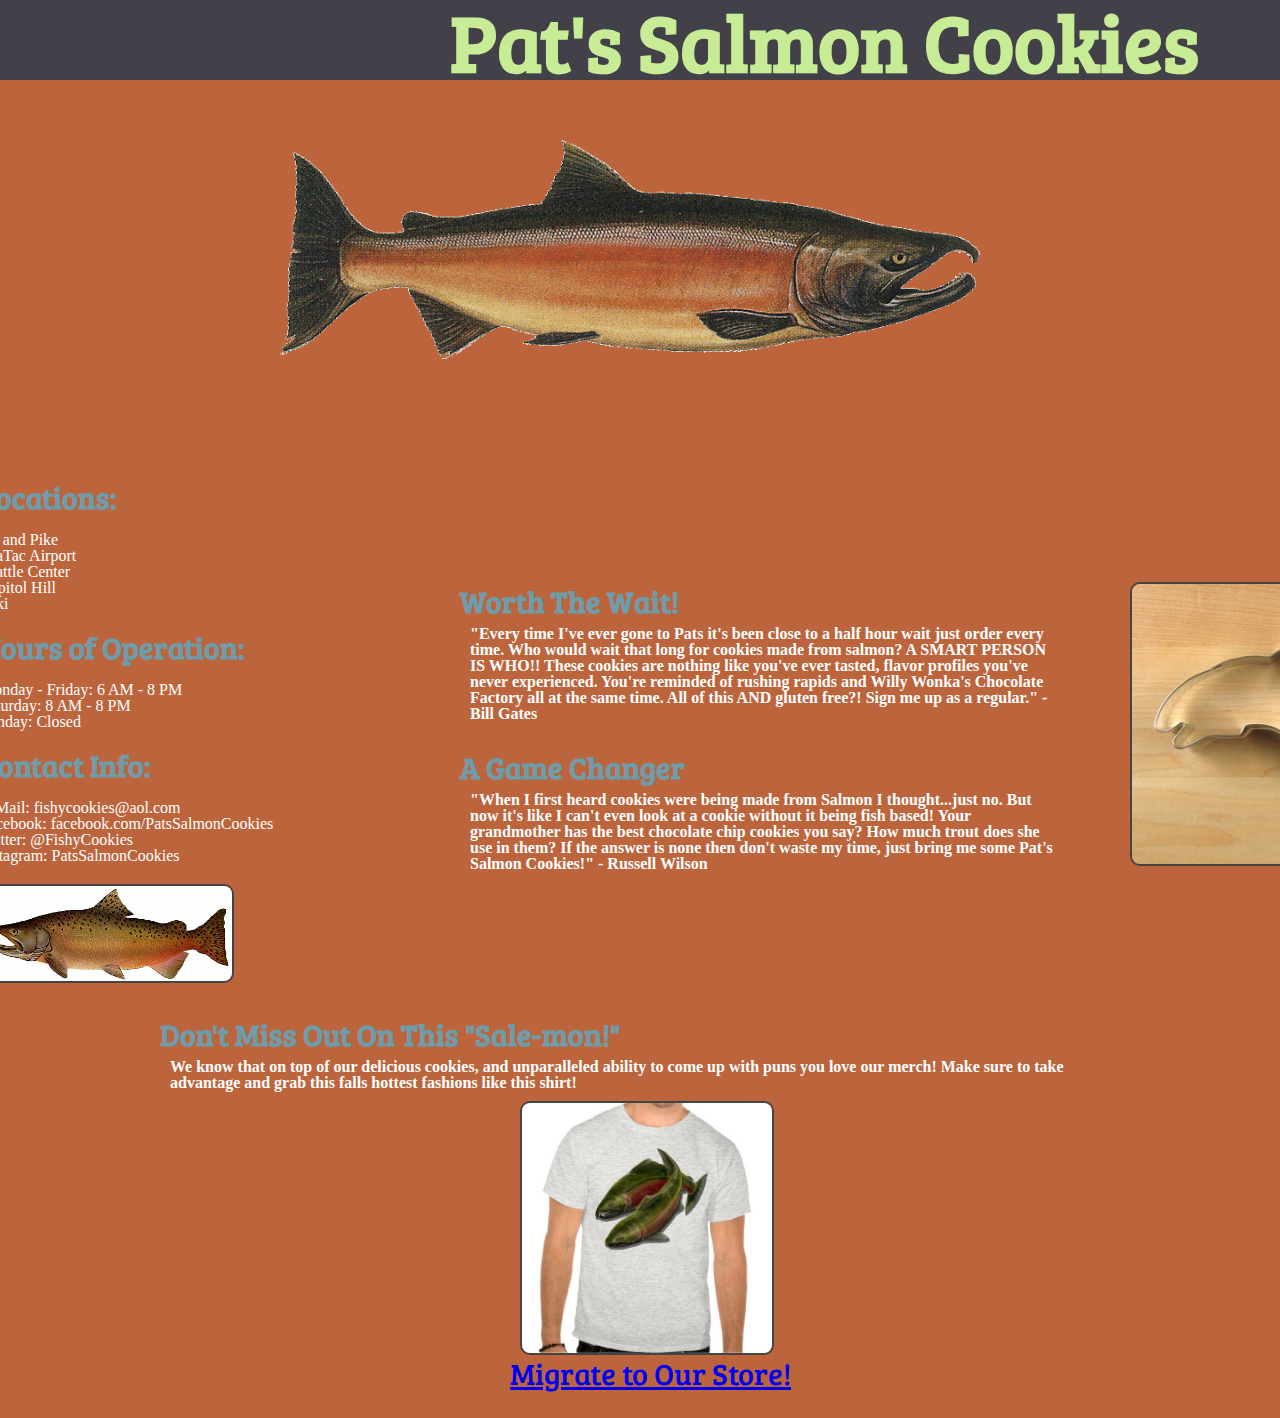
<file: index.html>
<!DOCTYPE html>

<html>
  <head>
    <title>Pat's Salmon Cookies</title>
    <link href="https://fonts.googleapis.com/css?family=Bree+Serif" rel="stylesheet">
    <link rel="stylesheet" href="reset.css">
    <link rel="stylesheet" href="style.css">
  </head>

  <body>
    <header>
      <section>
        <p>Pat's Salmon Cookies</p>
      </section>
    </header>

    <main>
      <img class="main_banner" src="img/salmon.png">



      <section class="info">
        <div>
          <h1>Locations:</h1>
            <ul>
              <li>1st and Pike</li>
              <li>SeaTac Airport</li>
              <li>Seattle Center</li>
              <li>Capitol Hill</li>
              <li>Alki</li>
            </ul>

          <h2>Hours of Operation:</h2>
            <ul>
              <li>Monday - Friday: 6 AM - 8 PM</li>
              <li>Saturday: 8 AM - 8 PM</li>
              <li>Sunday: Closed</li>
            </ul>

          <h3>Contact Info:</h3>
            <ul>
              <li>E-Mail: fishycookies@aol.com</li>
              <li>Facebook: facebook.com/PatsSalmonCookies</li>
              <li>twitter: @FishyCookies</li>
              <li>instagram: PatsSalmonCookies</li>
            </ul>
            <img class="chinook" src="img/chinook.png">
          </div>
        </section>

      <section class="praise">
        <div>
          <h4>Worth The Wait!</h4>
          <p>"Every time I've ever gone to Pats it's been close to a half hour wait just order every time. Who would wait that long for cookies made from salmon? A SMART PERSON IS WHO!! These cookies are nothing like you've ever tasted, flavor profiles you've never experienced. You're reminded of rushing rapids and Willy Wonka's Chocolate Factory all at the same time. All of this AND gluten free?! Sign me up as a regular."  - Bill Gates</p>
          <h5>A Game Changer</h5>
          <p>"When I first heard cookies were being made from Salmon I thought...just no. But now it's like I can't even look at a cookie without it being fish based! Your grandmother has the best chocolate chip cookies you say? How much trout does she use in them? If the answer is none then don't waste my time, just bring me some Pat's Salmon Cookies!" - Russell Wilson
          <img class="tools" src="img/cutter.jpg">
        </div>
      </section>

      <section class="sale">
        <div>
          <h6>Don't Miss Out On This "Sale-mon!"</h6>
          <p>We know that on top of our delicious cookies, and unparalleled ability to come up with puns you love our merch! Make sure to take advantage and grab this falls hottest fashions like this shirt!</p>
          <img class="shirt" src="img/shirt.jpg">
          <a href="https://thisisfake.net/">Migrate to Our Store!</a>
        </div>
      </section>
    </main>

    <footer>
    </footer>
    <!-- <script src="app.js"></script> -->
  </body>
</html>
</file>
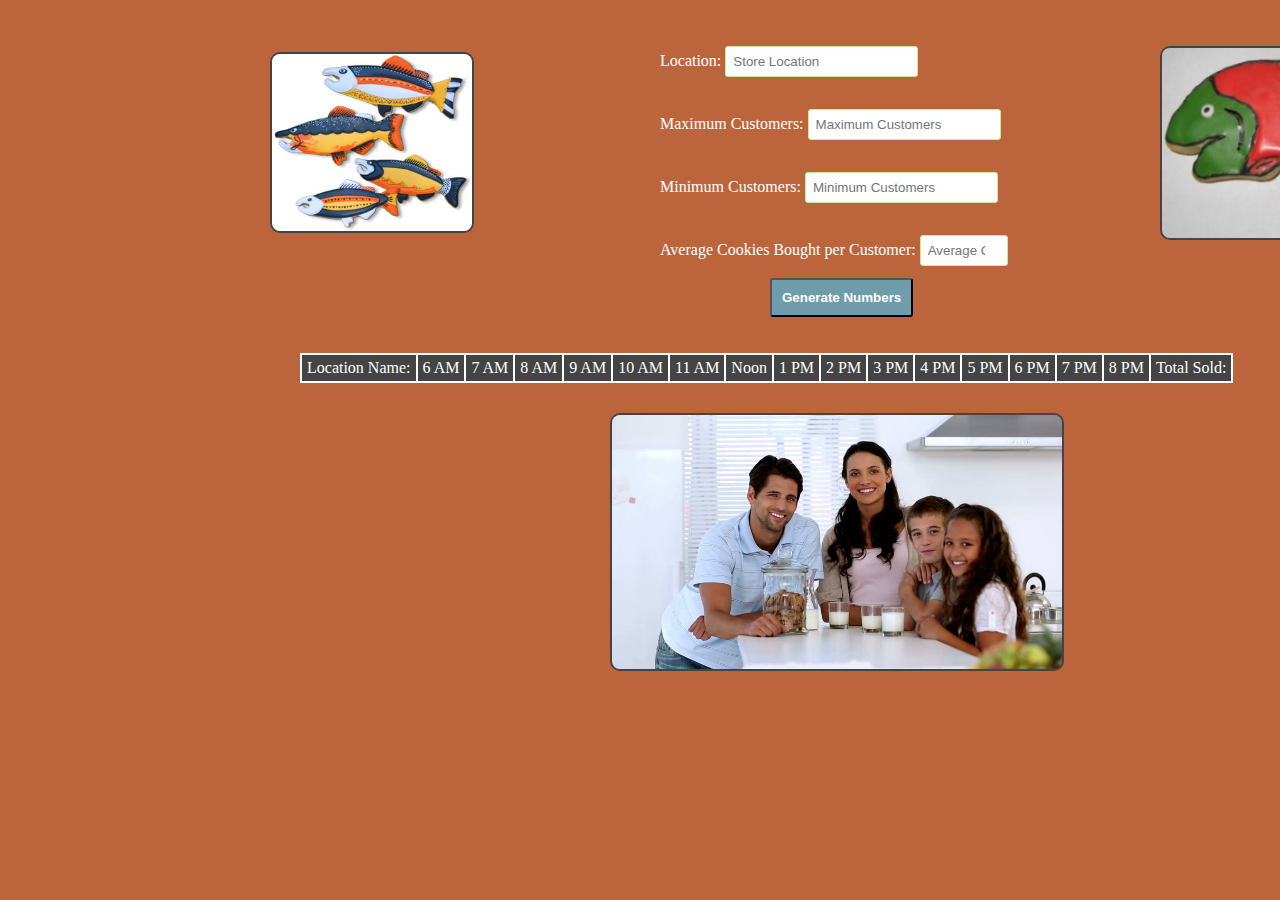
<file: sales.html>
<!DOCTYPE html>

<html>
  <head>
    <title>Pat's Salmon Cookies</title>
    <link rel="stylesheet" href="reset.css">
    <link rel="stylesheet" href="style.css">

  </head>

  <body>
    <div class="ingredients">
      <img class="ingredients" src="img/fish.jpg">
    </div>

    <form id="sample_form">
      <fieldset>
        <label for="location">Location:</label>
        <input type="text" name="location" placeholder="Store Location">
      </fieldset>

      <fieldset>
        <label for="maxCust">Maximum Customers:</label>
        <input type="number" name="maxCust" placeholder="Maximum Customers">
      </fieldset>

      <fieldset>
        <label for="minCust">Minimum Customers:</label>
        <input type="number" name="minCust" placeholder="Minimum Customers">
      </fieldset>

      <fieldset>
        <label for="cookiesPer">Average Cookies Bought per Customer:</label>
        <input type="number" name="cookiesPer" placeholder="Average Cookies per Customer" step="0.01" min="0" max="10">
      </fieldset>

      <button id="submit_btn" type="submit">Generate Numbers</button>
    </form>

    <div class="cookies">
      <img class="the_goods" src="img/frosted-cookie.jpg">
    </div>

    <section id="stores">
      <table>
        <thead>
          <th>Location Name:</th>
          <th>6 AM</th>
          <th>7 AM</th>
          <th>8 AM</th>
          <th>9 AM</th>
          <th>10 AM</th>
          <th>11 AM</th>
          <th>Noon</th>
          <th>1 PM</th>
          <th>2 PM</th>
          <th>3 PM</th>
          <th>4 PM</th>
          <th>5 PM</th>
          <th>6 PM</th>
          <th>7 PM</th>
          <th>8 PM</th>
          <th>Total Sold:</th>
        </thead>
        <tbody id="sales_table">
          <!-- student table data goes here -->
        </tbody>
      </table>
    </section>

    <div class="customer_pics">
      <img class="customer_pics" src="img/family.jpg">
    </div>

    <script src="app.js"></script>
  </body>
</html>
</file>
<file: style.css>
/* app styles */

main {
  width: 960px;
  margin: 30px auto;
}

header {
  background: #424049;
  height: 80px;
  margin-bottom: 30px;
}

header section p {
  font-family: 'Bree Serif', serif;
  font-weight: 800;
  font-size: 80px;
  margin-left: 450px;
}

body {
  background: #BC653D;
}

img {
  border: solid 2px #444;
  border-radius: 10px;
}

img.main_banner {
  border: none;
  margin: 0 auto;
  width: 700px;
  padding-top: 30px;
  padding-left: 120px;
}

.info div ul {
  font-family: verdana;
  margin-left: -180px;
  margin-top: 20px;
  margin-bottom: 20px;
}

li {
  color: #fff;
}

p {
  font-family: Georgia;
  color: #C8EC95;
  margin-left: 10px;
}

h1 {
  font-family: 'Bree Serif', serif;
  font-weight: 700;
  font-size: 30px;
  color: #6E9CAB;
  margin-left: -180px;
  margin-top: 120px;
}

h2 {
  font-family: 'Bree Serif', serif;
  font-weight: 700;
  font-size: 30px;
  color: #6E9CAB;
  margin-left: -180px;
}

h3 {
  font-family: 'Bree Serif', serif;
  font-weight: 700;
  font-size: 30px;
  color: #6E9CAB;
  margin-left: -180px;
}

.praise div {
  margin-top: -400px;
  width: 600px;
  float: left;
  margin-left: 300px;
}

h4 {
  font-family: 'Bree Serif', serif;
  font-weight: 700;
  font-size: 30px;
  color: #6E9CAB;
}

h5 {
  font-family: 'Bree Serif', serif;
  font-weight: 700;
  font-size: 30px;
  color: #6E9CAB;
  margin-top: 30px;
}

h6 {
  font-family: 'Bree Serif', serif;
  font-weight: 700;
  font-size: 30px;
  color: #6E9CAB;
  margin-top: 30px;
}

.sale div p {
  margin-top: 10px;
  font-family: verdana;
  color: #fff;
  font-weight: 600;
}

.praise div p {
  margin-top: 10px;
  font-family: verdana;
  color: #fff;
  font-weight: 600;
}

ul {
  font-family: verdana;
  margin-top: 20px;
  margin-bottom: 20px;
  margin-left: 2px;
}

input {
  padding: 7px;
  border: solid 1px #C8EC95;
  border-radius: 3px;
  margin-top: 30px;
  margin-bottom: 2px
}

button {
  padding: 10px;
  margin-left: 770px;
  border-radius: 3px;
  margin-top: 10px;
  margin-bottom: 20px;
  background: #6E9CAB;
  color: #fff;
  font-weight: bold;
}

label {
  margin-top: 30px;
  margin-left: 660px;
  font-family: verdana;
  color: #fff;
}

table, th, td {
  border: solid 2px #fff;
  padding: 5px;
  margin-left: 300px;
  font-family: verdana;
  background: #444;
  color: #fff;
}

img.the_goods {
  position: relative;
  width: 300px;
  margin-left: 1160px;
  margin-top: -310px;
  margin-bottom: 110px;
}

img.customer_pics {
  position: relative;
  width: 450px;
  margin-top: 30px;
  margin-left: 610px;
}

img.tools {
  background: #424049;
  width: 280px;
  margin-left: 660px;
  margin-top: -290px;
  margin-bottom: 150px;
}

img.ingredients {
  position: relative;
  width: 200px;
  margin-bottom: -220px;
  margin-left: 270px;
}

img.chinook {
  position: relative;
  width: 250px;
  margin-left: -180px;
}

img.shirt {
  position: relative;
  width: 250px;
  border-radius: 10px;
  margin-left: 360px;
  margin-top: 10px;
}

a {
  display: block;
  font-family: 'Bree Serif', serif;
  font-size: 30px;
  margin-left: 350px;
}
</file>
